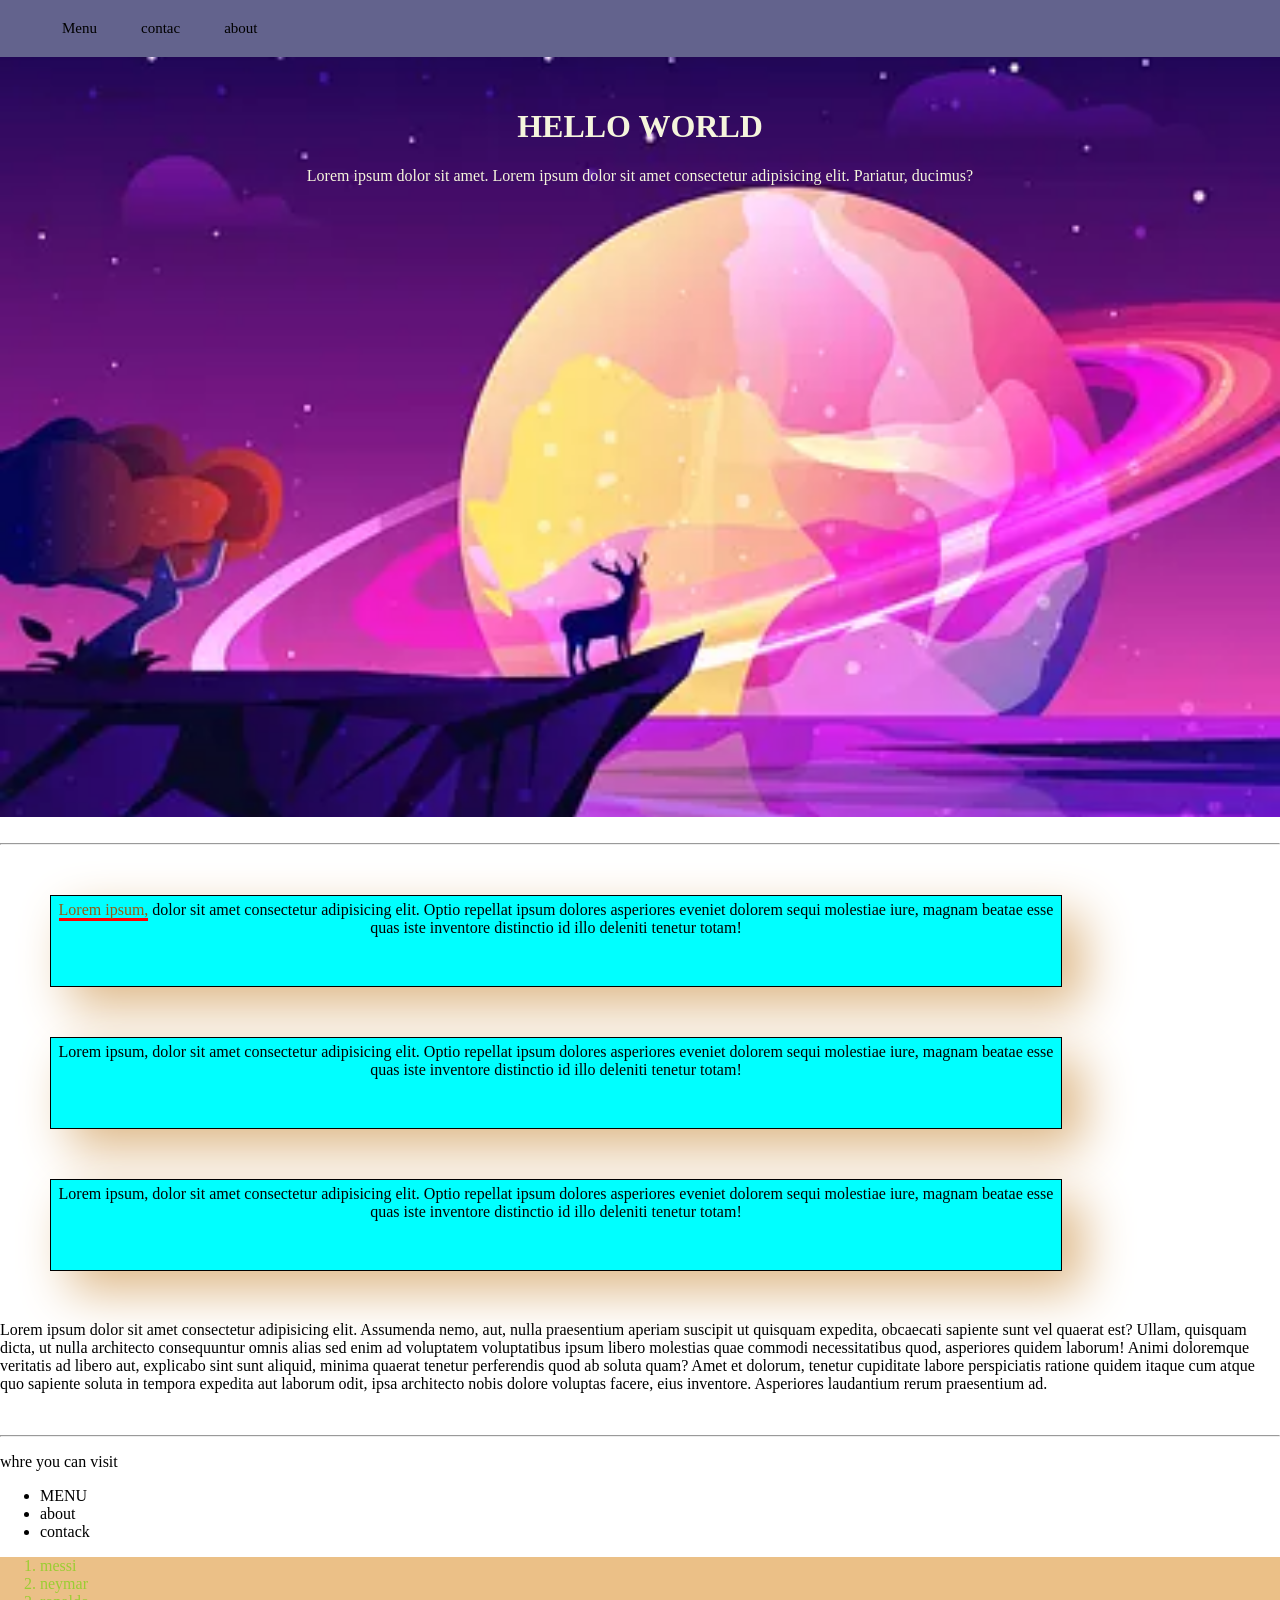
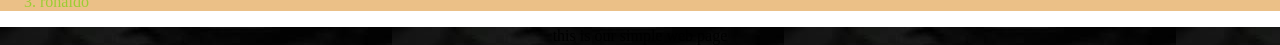
<file: index.html>
<!doctype html>
<html lang="en">
  <head>
    <title>for exam by chatgpt</title>
    <link rel="stylesheet" href="style/display.css" />
    <link rel="stylesheet" href="style/shadow.css" />
  </head>
  <body>
    <nav class="design">
      <ul>
        <li><a href="menu.html">Menu</a></li>
        <li><a href="contact.html">contac</a></li>
        <li><a href="about.html">about</a></li>
      </ul>
    </nav>
    <header id="header">
      <h1>HELLO WORLD</h1>
      <p>
        Lorem ipsum dolor sit amet. Lorem ipsum dolor sit amet consectetur
        adipisicing elit. Pariatur, ducimus?
      </p>
    </header>
    <br />
    <main>
      <hr />

      <div>
        <article class="blog">
          <span>Lorem ipsum,</span> dolor sit amet consectetur adipisicing elit.
          Optio repellat ipsum dolores asperiores eveniet dolorem sequi
          molestiae iure, magnam beatae esse quas iste inventore distinctio id
          illo deleniti tenetur totam!
        </article>
      </div>
      <article class="blog">
        Lorem ipsum, dolor sit amet consectetur adipisicing elit. Optio repellat
        ipsum dolores asperiores eveniet dolorem sequi molestiae iure, magnam
        beatae esse quas iste inventore distinctio id illo deleniti tenetur
        totam!
      </article>
      <article class="blog">
        Lorem ipsum, dolor sit amet consectetur adipisicing elit. Optio repellat
        ipsum dolores asperiores eveniet dolorem sequi molestiae iure, magnam
        beatae esse quas iste inventore distinctio id illo deleniti tenetur
        totam!
      </article>
      <p>
        Lorem ipsum dolor sit amet consectetur adipisicing elit. Assumenda nemo,
        aut, nulla praesentium aperiam suscipit ut quisquam expedita, obcaecati
        sapiente sunt vel quaerat est? Ullam, quisquam dicta, ut nulla
        architecto consequuntur omnis alias sed enim ad voluptatem voluptatibus
        ipsum libero molestias quae commodi necessitatibus quod, asperiores
        quidem laborum! Animi doloremque veritatis ad libero aut, explicabo sint
        sunt aliquid, minima quaerat tenetur perferendis quod ab soluta quam?
        Amet et dolorum, tenetur cupiditate labore perspiciatis ratione quidem
        itaque cum atque quo sapiente soluta in tempora expedita aut laborum
        odit, ipsa architecto nobis dolore voluptas facere, eius inventore.
        Asperiores laudantium rerum praesentium ad.
      </p>
      <br />
      <hr />
      <p>whre you can visit</p>
      <ul>
        <li>MENU</li>
        <li>about</li>
        <li>contack</li>
      </ul>
      <ol>
        <li>messi</li>
        <li>neymar</li>
        <li>ronaldo</li>
      </ol>
    </main>
    <footer>this is our simple web page</footer>
  </body>
</html>
</file>
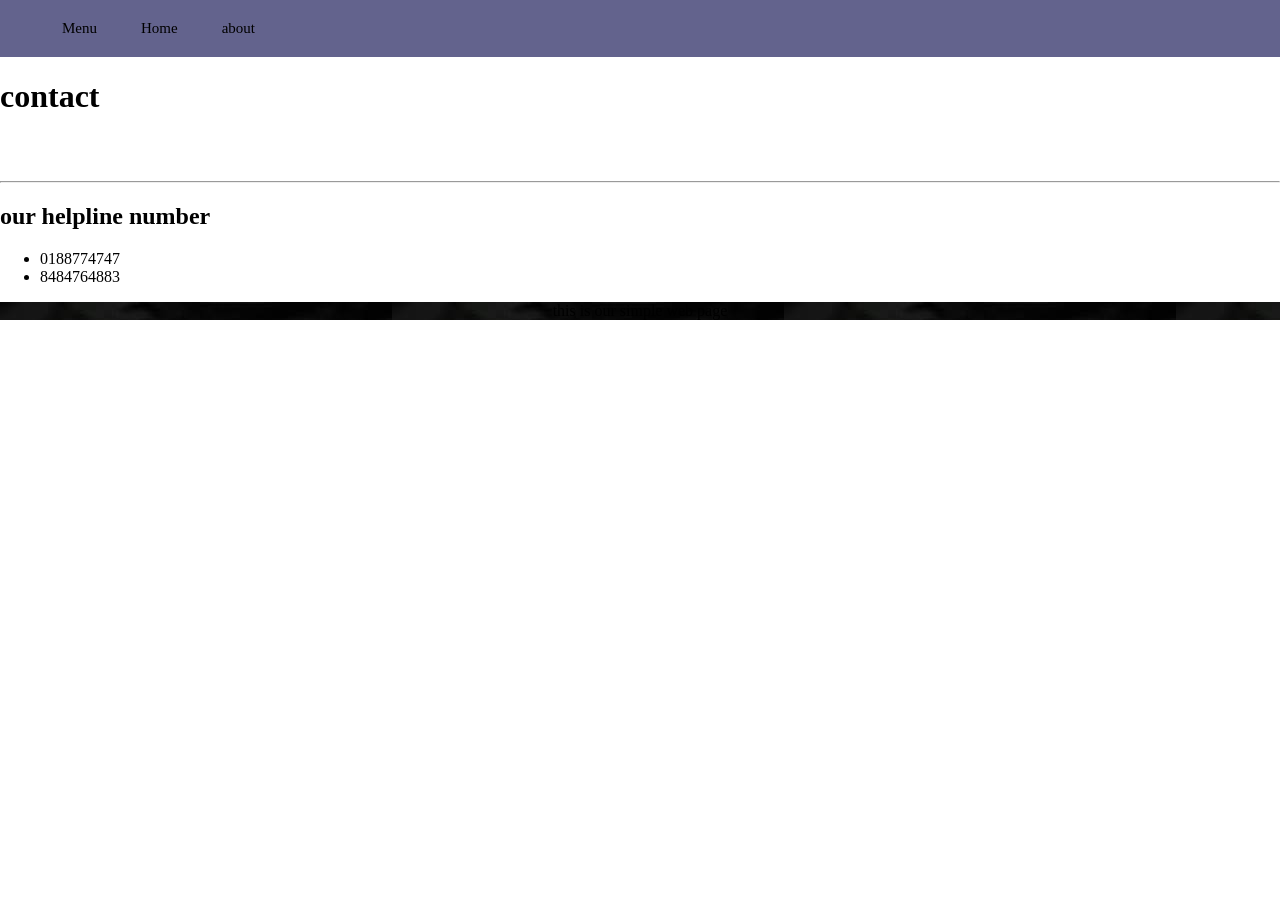
<file: contact.html>
<!DOCTYPE html>
<html lang="en">
<head>
    <meta charset="UTF-8">
    <meta name="viewport" content="width=device-width, initial-scale=1.0">
    <title>contack</title>
    <link rel="stylesheet" href="style/display.css">
</head>
<body>  <nav class="design">  <ul>
        <li><a href="menu.html">Menu</a></li>
        <li><a href="index.html">Home</a></li>
        <li><a href="about.html">about</a></li>
      </ul>
</nav>
    <h1>contact</h1><br><br><hr>
    <h2>our helpline number</h2>
    <p>
        <ul>
            <li>0188774747</li>
            <li>8484764883</li>

        </ul>
    </p>
  
<footer>this is our simple web page </footer>

</body>
</html>
</file>
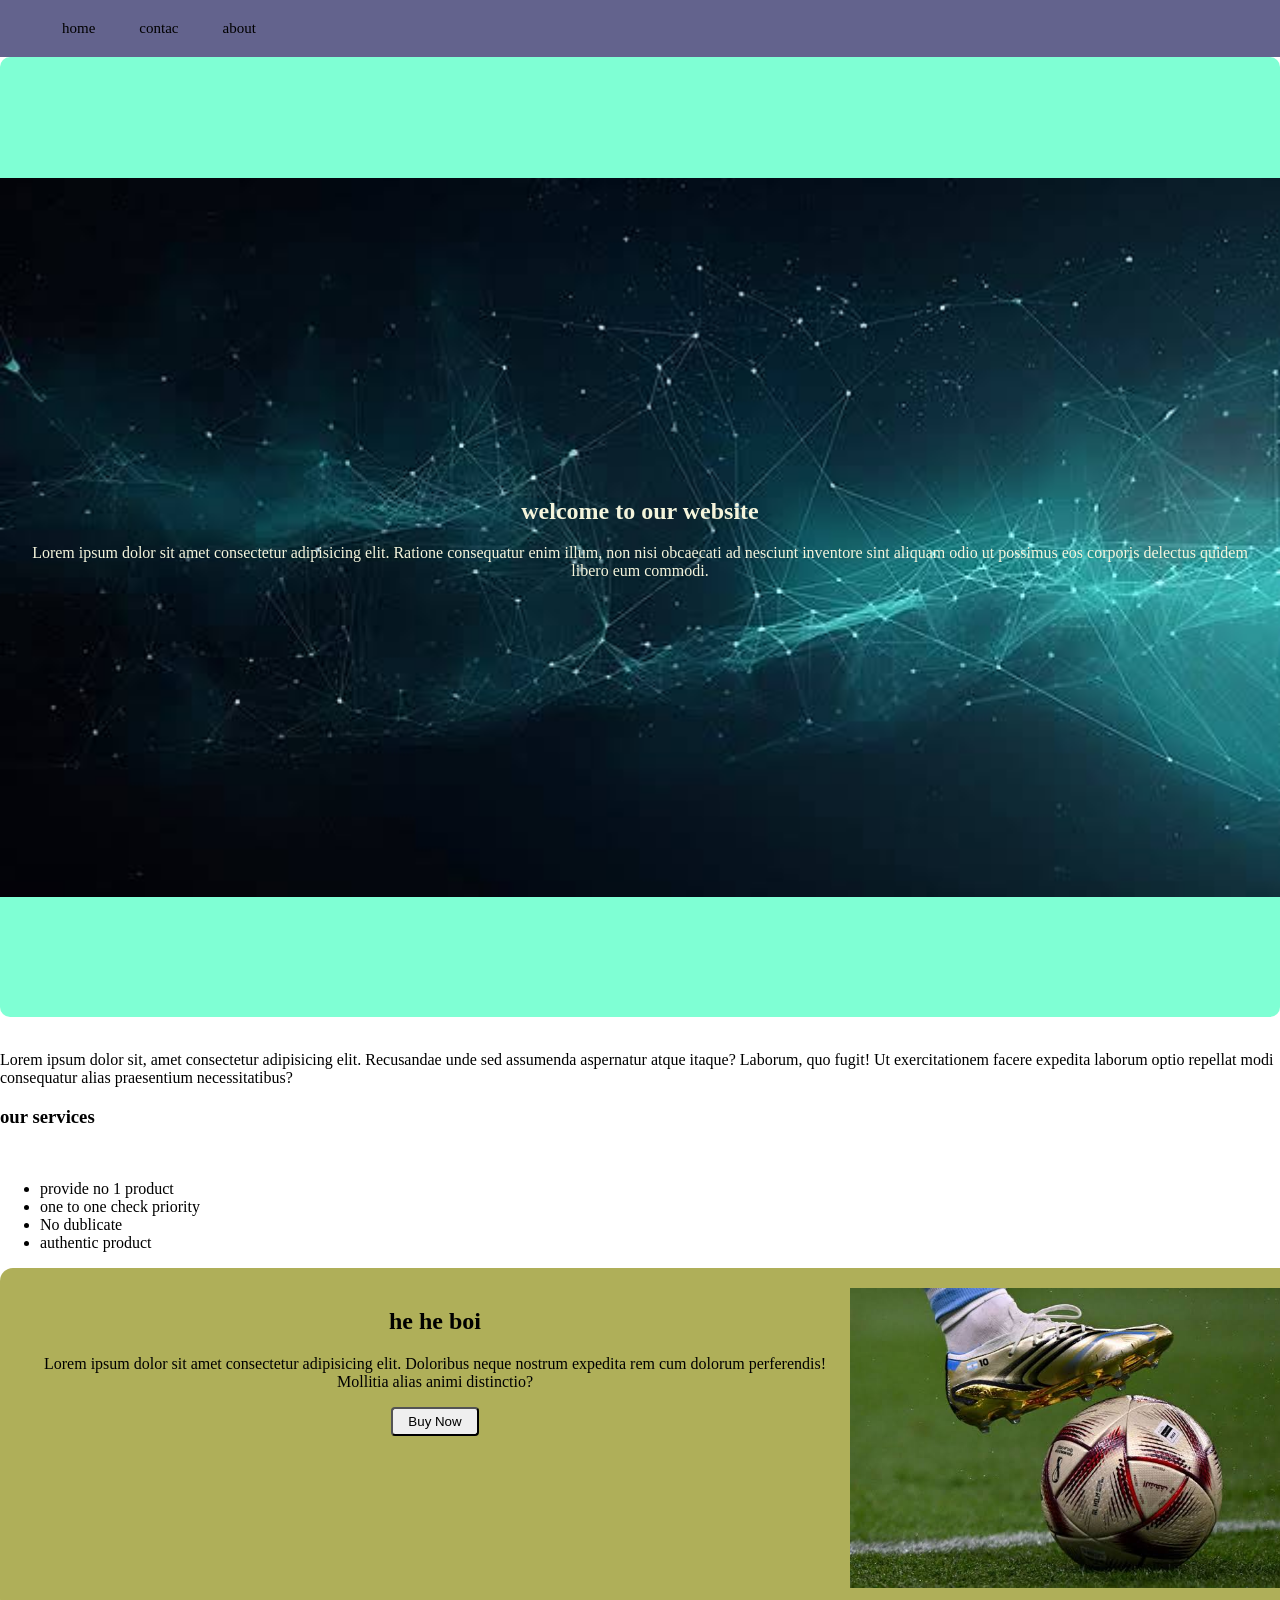
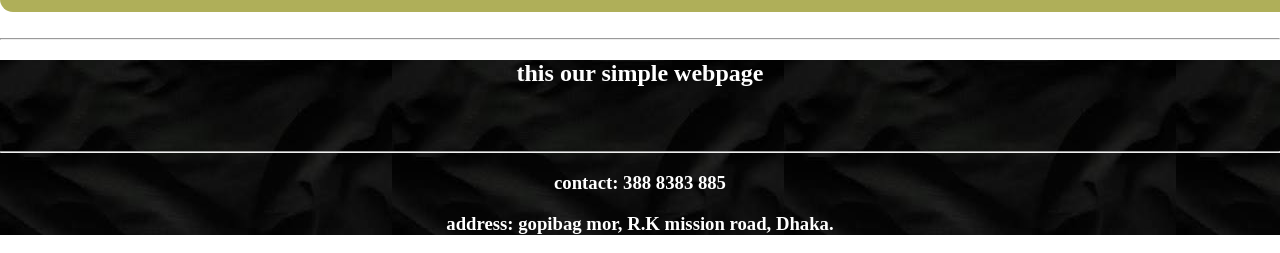
<file: menu.html>
<!doctype html>
<html lang="en">
  <head>
    <title>our menu</title>
    <style></style>
    <link rel="stylesheet" href="style/display.css" />
  </head>
  <body>
    <nav class="design">
      <ul>
        <li><a href="index.html">home</a></li>
        <li><a href="contact.html">contac</a></li>
        <li><a href="about.html">about</a></li>
      </ul>
    </nav>

    <header style="text-align: center" id="menu-header">
      <section>
        <div>
          <h1>welcome to our website</h1>
          <p>
            Lorem ipsum dolor sit amet consectetur adipisicing elit. Ratione
            consequatur enim illum, non nisi obcaecati ad nesciunt inventore
            sint aliquam odio ut possimus eos corporis delectus quidem libero
            eum commodi.
          </p>
        </div>
      </section>
    </header>

    <br />

    <p>
      Lorem ipsum dolor sit, amet consectetur adipisicing elit. Recusandae unde
      sed assumenda aspernatur atque itaque? Laborum, quo fugit! Ut
      exercitationem facere expedita laborum optio repellat modi consequatur
      alias praesentium necessitatibus?
    </p>
    <div>
      <h3>our services</h3>
      <br />
      <ul>
        <li>provide no 1 product</li>
        <li>one to one check priority</li>
        <li>No dublicate</li>
        <li>authentic product</li>
      </ul>
    </div>
    <section class="banner">
      <div class="button">
        <h1>he he boi</h1>
        <p>
          Lorem ipsum dolor sit amet consectetur adipisicing elit. Doloribus
          neque nostrum expedita rem cum dolorum perferendis! Mollitia alias
          animi distinctio?
        </p>
        <button>Buy Now</button>
      </div>
      <div class="image1">
        <img height="300px" src="images 2.jfif" alt="" />
      </div>
    </section>

    <br />
    <hr />
    <footer>
      <section class="footer">
        <div>
          <h2>this our simple webpage</h2>
          <br /><br />
          <hr />
          <h3>contact: 388 8383 885</h3>
          <h3>address: gopibag mor, R.K mission road, Dhaka.</h3>
        </div>
        <div></div>
      </section>
    </footer>
  </body>
</html>
</file>
<file: style/display.css>
.font {
        color: blueviolet;
        text-align: center;
        font-weight: bold;
      }
      ol,
      
      .peragraph,
      .header {
        color: yellowgreen;
        background-color: rgb(235, 192, 135);
      }

      article {
        background-color: lightblue;
        border: 1px solid black;
        text-align: right;
        margin: 40px;
        padding: 5px;
      }
      span{
        color: rgb(146, 92, 21);

      }
      span{border-bottom: 3px solid red;}
      #header{
        background-color: rgb(158, 201, 238);
        background-image: url('picture1.jpg');
        height: 700px;
        text-align: center;
        color: beige;
        padding: 30px;
        background-repeat: no-repeat;
        background-size: cover;
        background-position: center;
        border: none;
      }
      #menu-header{
        background-color: aquamarine;
        background-image: url(images.jpg);
        height: 100vh;
        text-align: center;
        padding: 30px;
        border-radius: 10px;
        background-repeat: no-repeat;
        background-position: center;
        background-size: 100%;
        border: none;
        display: flex;
    justify-content: center;
    align-items: center;
    text-align: centers;
    color: beige;

      }
      body{
        margin: 0px;
        padding: 0px;
      }
      nav ul {
        display: flex;
        list-style: none;
        text-decoration: none;
        margin-right: 10px;

      }
      nav ul li{
        padding: 4px;
        text-align: center;
        text-decoration: none;
        font-size: 15px;
      }

        nav ul li a{
          text-align: center;
          color: black;
          padding: 18px;
          text-decoration: aqua;


        }
      .design{background-color: rgb(99, 99, 141);
        gap:20px;
        display: flex;
        nav-up: auto;

      }
      
        .design{
          text-align: center;
          text-decoration: wavy;

        }

      
      
    nav ul li:hover{
      background-color: lightgray;

    }

    .banner{
     display: flex;
      padding: 20px;
      background-color: rgb(175, 175, 89);
      text-align: center;
      width: 100%;
      border-radius: 13px;
      text-align: center;
      border-right: 5px;

    }
   .banner button{
    cursor: pointer;
    padding: 5px 15px;
    border-radius: 4px;
   }
   .banner button:hover{
    background-color: blue;
   }
    
    .button{
      text-align: center;
    }
    footer{
      text-align: center;
      background-image: url(image.jpg);
      
      
    }
    .footer{
      color: white;
      text-align: center;
      align-items: center;
    }
</file>
<file: style/shadow.css>
.blog{
    background-color: aqua;
    width: 1000px;
    height: 80px;
    margin: 50px;
    box-shadow: 20px 20px 50px burlywood;
    text-align: center;

}
</file>
